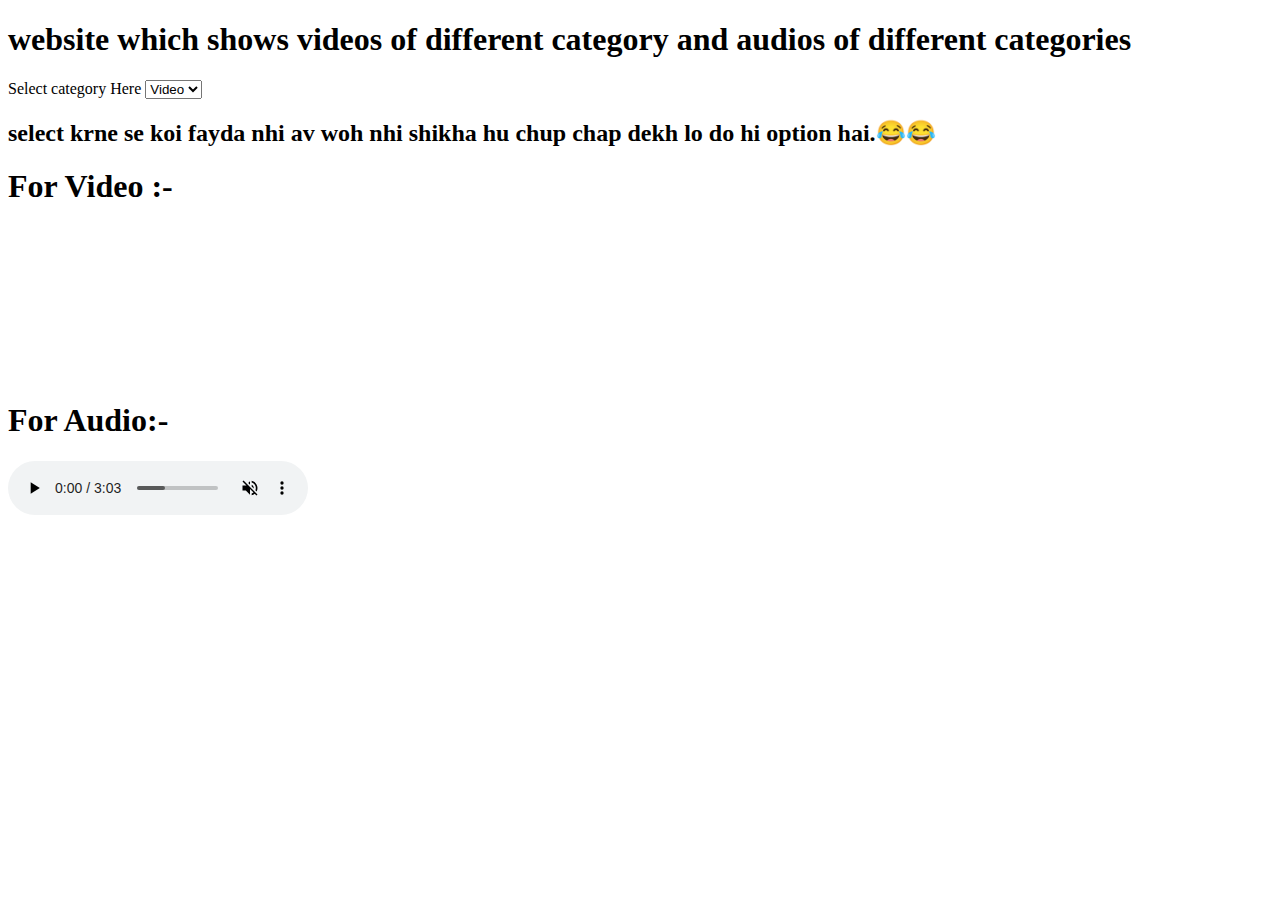
<file: Qick Quiz Video 10/index.html>
<!DOCTYPE html>
<html lang="en">
<head>
    <meta charset="UTF-8">
    <meta name="viewport" content="width=device-width, initial-scale=1.0">
    <title>Quick Quiz Video 10</title>
</head>
<body>
    <!-- Quick Quiz  -->
    <!-- Create a website which shows videos of different category and audios of different categories.
    You can use YouTube videos in an iframe using YouTube's embedding feature -->
    <h1>website which shows videos of different category and audios of different categories</h1>
    <label for="Video"> Select category Here </label>
    <select name="categories" id="Video">Select Video here 
        
        <option value="Video">Video </option>
        <option value="audios">Audio </option>
    </select>
    <h2>select krne se koi fayda nhi av woh nhi shikha hu chup chap dekh lo do hi option hai.😂😂</h2>
    <h1>
        For Video :- 
    </h1>
    <iframe src="https://www.youtube.com/embed/" frameborder="0" allowfullscreen>khud Seacrh kr lena </iframe>

    <h1>
        For Audio:-
    </h1>
    <!-- <iframe src="https://pixabay.com/embed/music/" frameborder="0"  height="500" width="220">Yahi se sun le </iframe> -->
     <audio src="EDArjitsong.mp3.mp3" controls muted autoplay loop>yahi sun le bus</audio>
</body>
</html>
</file>
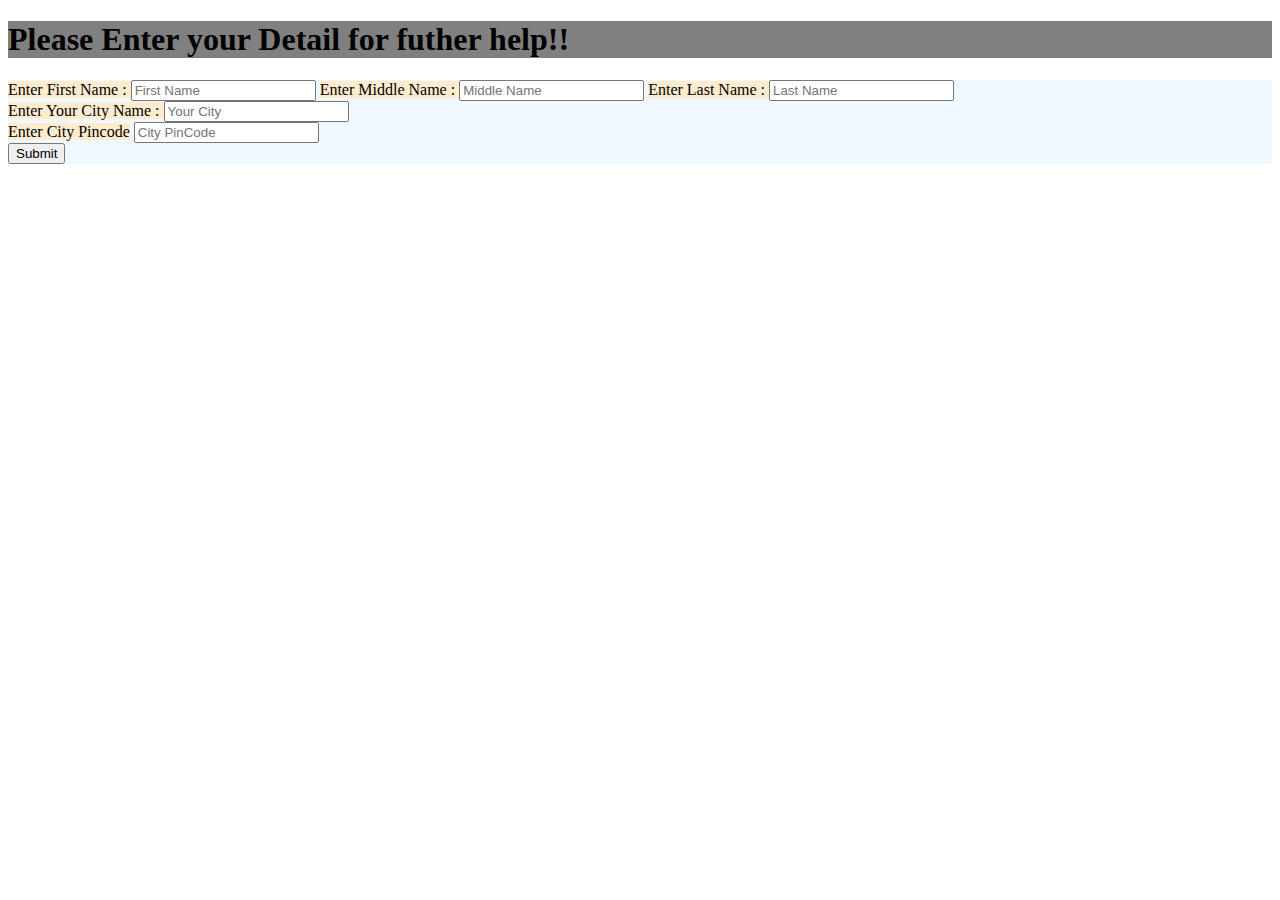
<file: Quick Quiz video 8/index.html>
<!DOCTYPE html>
<html lang="en">
<head>
    <meta charset="UTF-8">
    <meta name="viewport" content="width=device-width, initial-scale=1.0">
    <title>Quick Quiz V8</title>
    <link rel="stylesheet" href="style.css">    
</head>
<body>
    <h1>Please Enter your Detail for futher help!!</h1>
    <div>
        <label for="first name">Enter First Name : </label>
        <input type="text" name="username" id="first name" placeholder="First Name " required>
        <label for="middle name">Enter Middle Name :  </label>
        <input type="text" name="username" id="middle name" placeholder="Middle Name ">
        <label for="last name">Enter Last Name : </label>
        <input type="text" name="username" id="last name" placeholder="Last Name" required>
        
    </div>
    <div>
        <label for="city">Enter Your City Name : </label>
        <input type="text" name="cityname" id="city" placeholder="Your City" required>
        
    </div>
    <div>
        <label for="pincode">Enter City Pincode</label>
        <input type="number" name="pincode" id="pincode" placeholder="City PinCode" required>
        
    </div>
    <div>
        <input type="submit" value="Submit">
    </div>
</body>
</html>
</file>
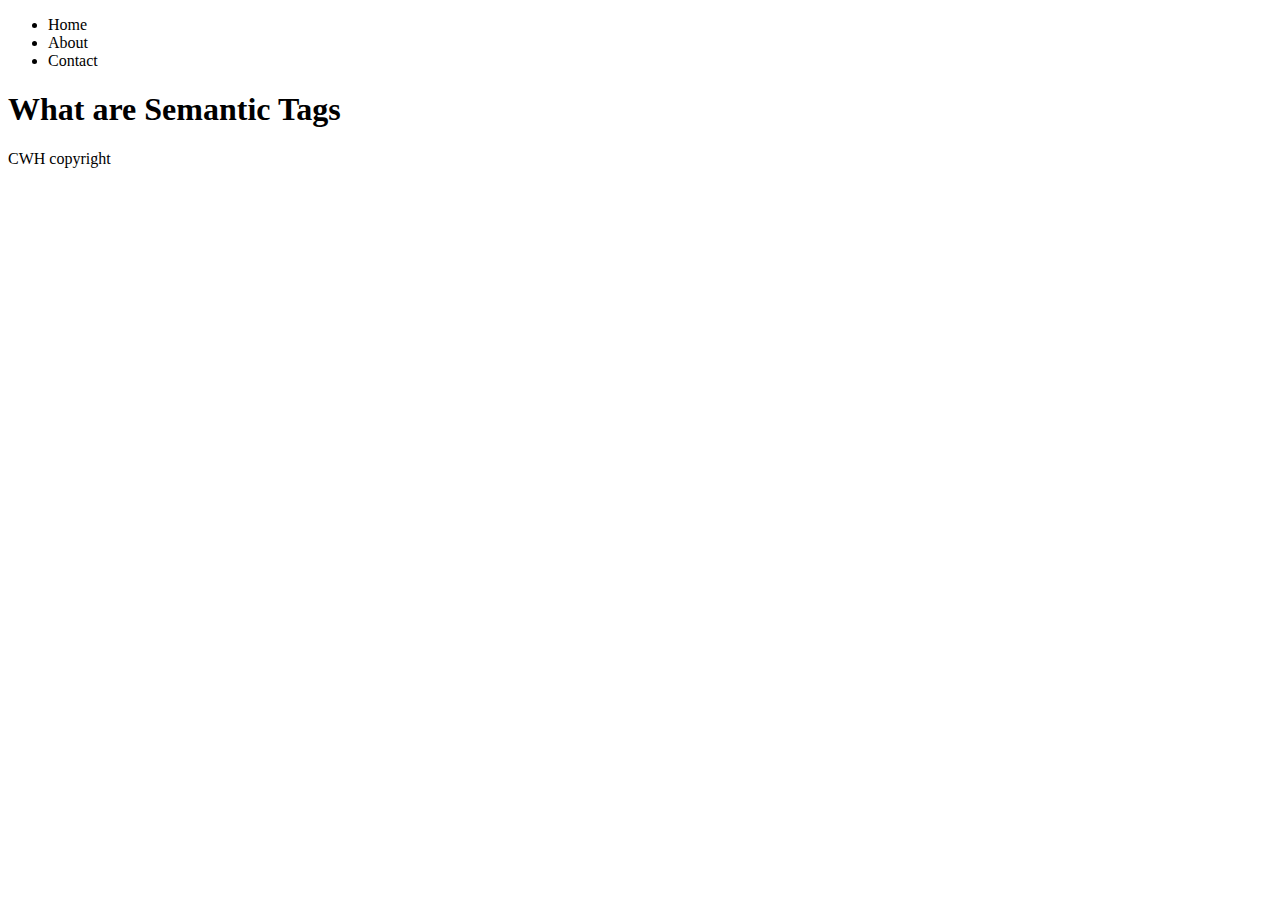
<file: Video 11/index.html>
<!DOCTYPE html>
<html lang="en">
<head>
    <meta charset="UTF-8">
    <meta name="viewport" content="width=device-width, initial-scale=1.0">
    <title>Semantic Tags</title>
</head>
<body>
    <header>
        <nav>
            <ul>
                <li>Home</li>
                <li>About</li>
                <li>Contact</li>
            </ul>
        </nav>
    </header>

    <main>
        <h1>What are Semantic Tags</h1>
    </main>
    
    <footer>
        CWH copyright
    </footer>
    
</body>
</html>
</file>
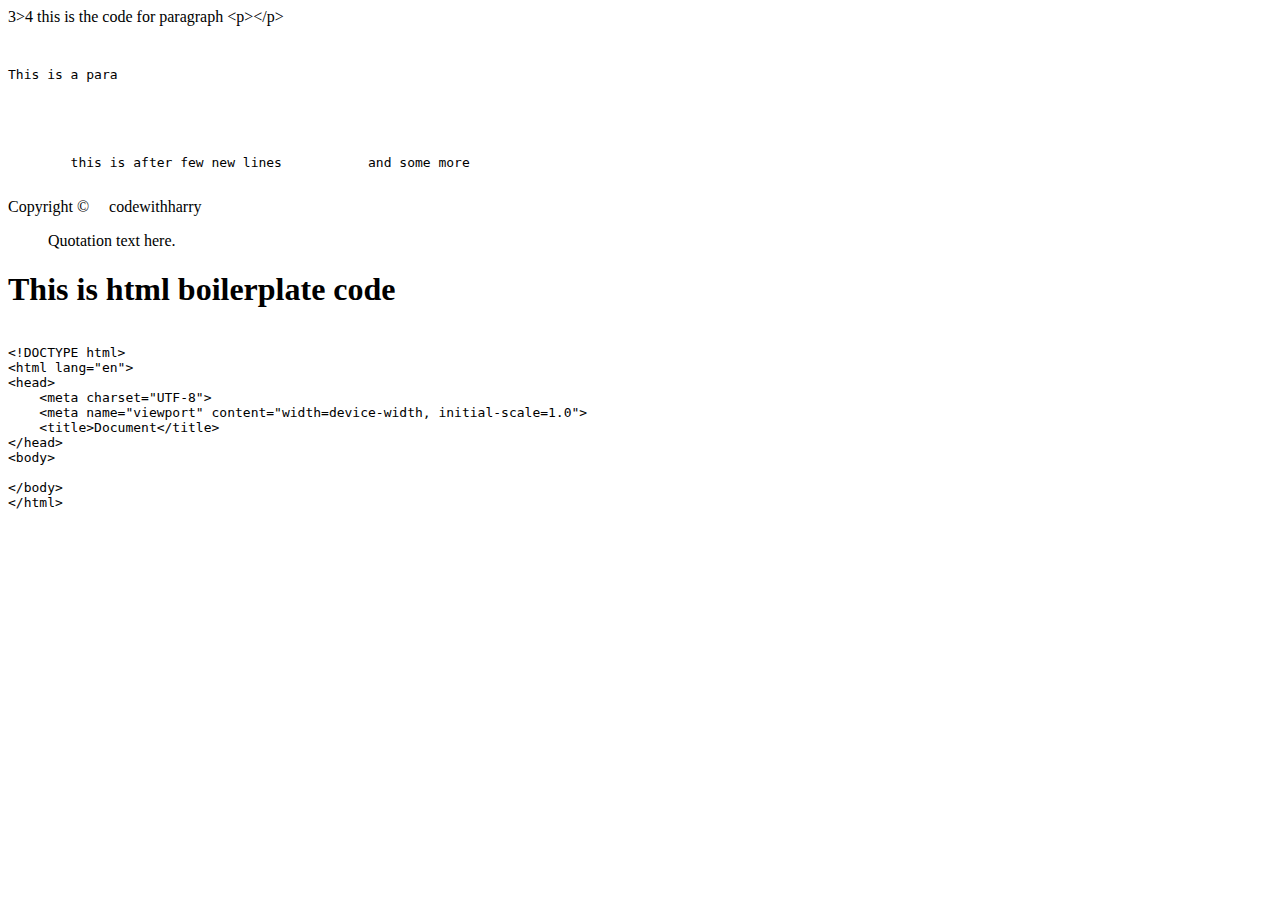
<file: Video 13/index.html>
<!DOCTYPE html>
<html lang="en">
<head>
    <meta charset="UTF-8">
    <meta name="viewport" content="width=device-width, initial-scale=1.0">
    <title>Document</title>
</head>
<body>
    3>4
    this is the code for paragraph &lt;p&gt;&lt;/p&gt;
    <pre>
        <p>This is a para</p>



        this is after few new lines           and some more
    </pre>

   Copyright &copy;&nbsp;&nbsp;&nbsp;&nbsp;&nbsp;codewithharry

   <blockquote cite="source-url">
    Quotation text here.
  </blockquote>
<h1>This is html boilerplate code</h1>
  <pre><code>
&lt;!DOCTYPE html&gt;
&lt;html lang="en"&gt;
&lt;head&gt;
    &lt;meta charset="UTF-8"&gt;
    &lt;meta name="viewport" content="width=device-width, initial-scale=1.0"&gt;
    &lt;title&gt;Document&lt;/title&gt;
&lt;/head&gt;
&lt;body&gt;
    
&lt;/body&gt;
&lt;/html&gt;
  </code></pre>
</body>
</html>
</file>
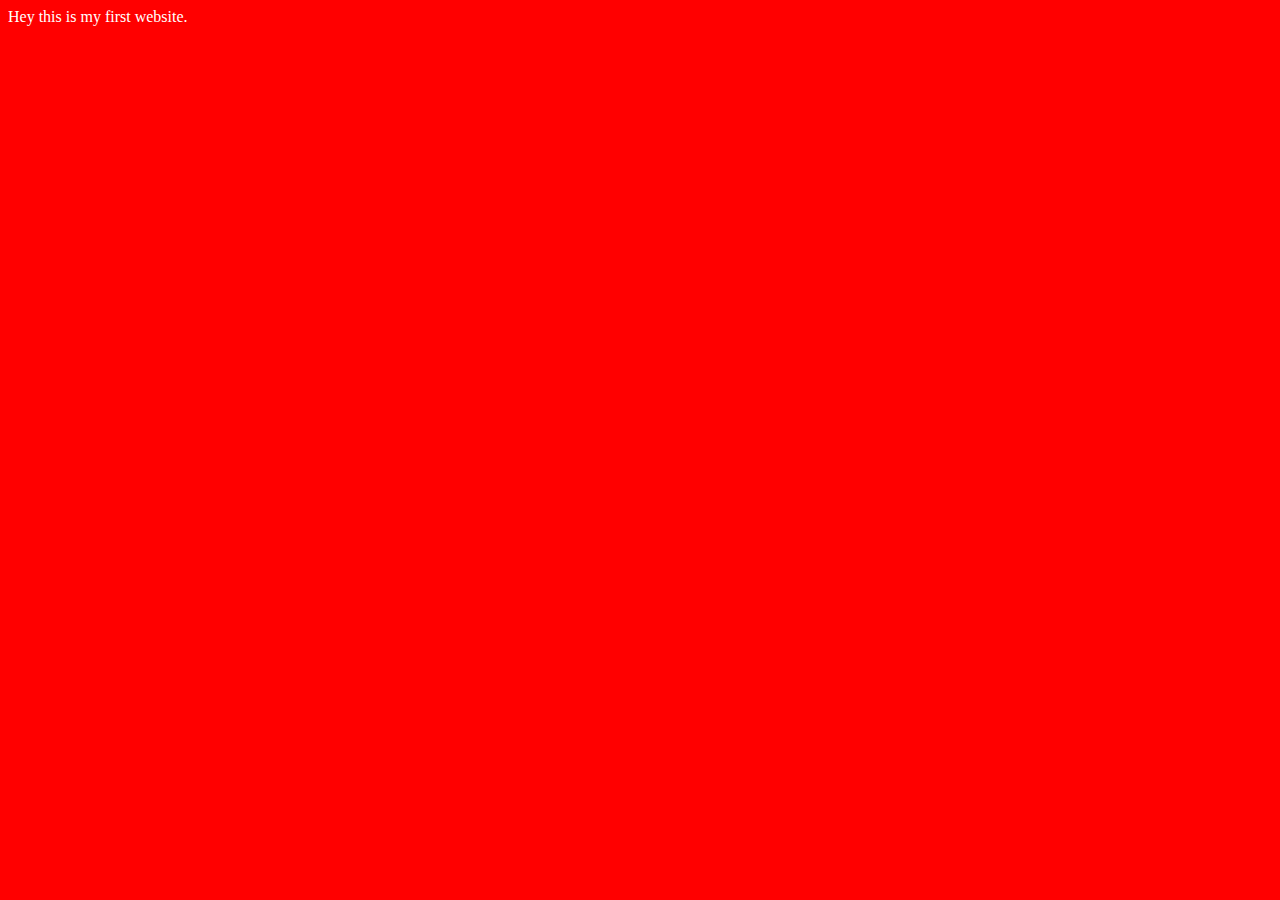
<file: Video 2/index.html>
<!DOCTYPE html>
<html lang="en">
<head>
    <meta charset="UTF-8">
    <meta name="viewport" content="width=device-width, initial-scale=1.0">
    <title>Riteh ka first website</title>
    <link rel="stylesheet" href="style.css">
</head>
<body>
    Hey this is my first website.
    <script src="script.js"></script>
</body>
</html>
</file>
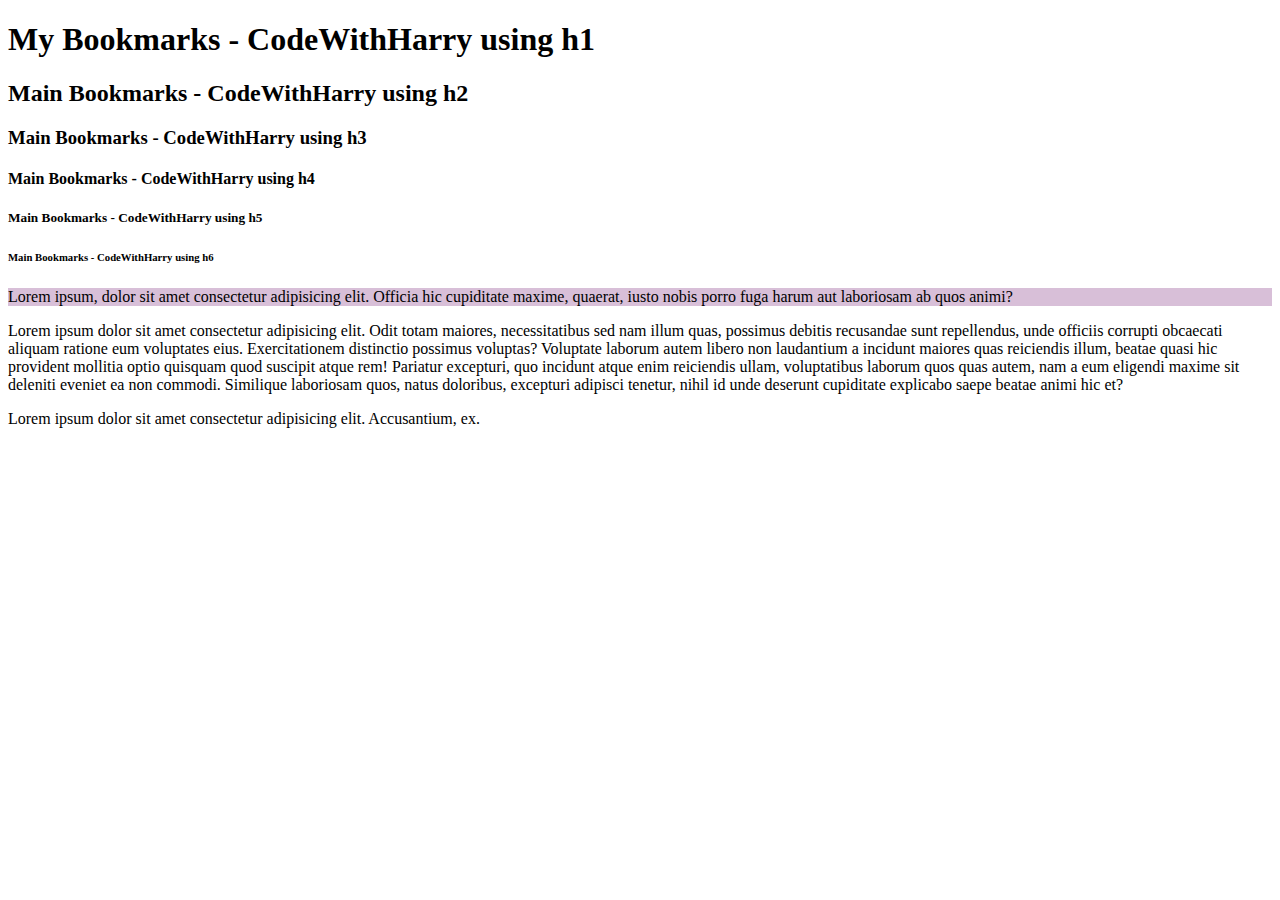
<file: Video 4/index.html>
<!DOCTYPE html>
<html lang="en">
<head>
    <meta charset="UTF-8">
    <meta name="viewport" content="width=device-width, initial-scale=1.0">
    <title>My Bookmarks - CodeWithHarry</title>
    <!-- <link rel="stylesheet" href="style.css"> -->
</head>
<body>
    <h1>My Bookmarks - CodeWithHarry using h1</h1>
    <h2>Main Bookmarks - CodeWithHarry using h2</h2>  
    <h3>Main Bookmarks - CodeWithHarry using h3</h3>  
    <h4>Main Bookmarks - CodeWithHarry using h4</h4>  
    <h5>Main Bookmarks - CodeWithHarry using h5</h5>  
    <h6>Main Bookmarks - CodeWithHarry using h6</h6> 
    
    <p style="background-color: thistle;">Lorem ipsum, dolor sit amet consectetur adipisicing elit. Officia hic cupiditate maxime, quaerat, iusto nobis porro fuga harum aut laboriosam ab quos animi?</p>
    <p>Lorem ipsum dolor sit amet consectetur adipisicing elit. Odit totam maiores, necessitatibus sed nam illum quas, possimus debitis recusandae sunt repellendus, unde officiis corrupti obcaecati aliquam ratione eum voluptates eius. Exercitationem distinctio possimus voluptas? Voluptate laborum autem libero non laudantium a incidunt maiores quas reiciendis illum, beatae quasi hic provident mollitia optio quisquam quod suscipit atque rem! Pariatur excepturi, quo incidunt atque enim reiciendis ullam, voluptatibus laborum quos quas autem, nam a eum eligendi maxime sit deleniti eveniet ea non commodi. Similique laboriosam quos, natus doloribus, excepturi adipisci tenetur, nihil id unde deserunt cupiditate explicabo saepe beatae animi hic et?</p>
    <p>Lorem ipsum dolor sit amet consectetur adipisicing elit. Accusantium, ex.</p>
</body>
</html>
</file>
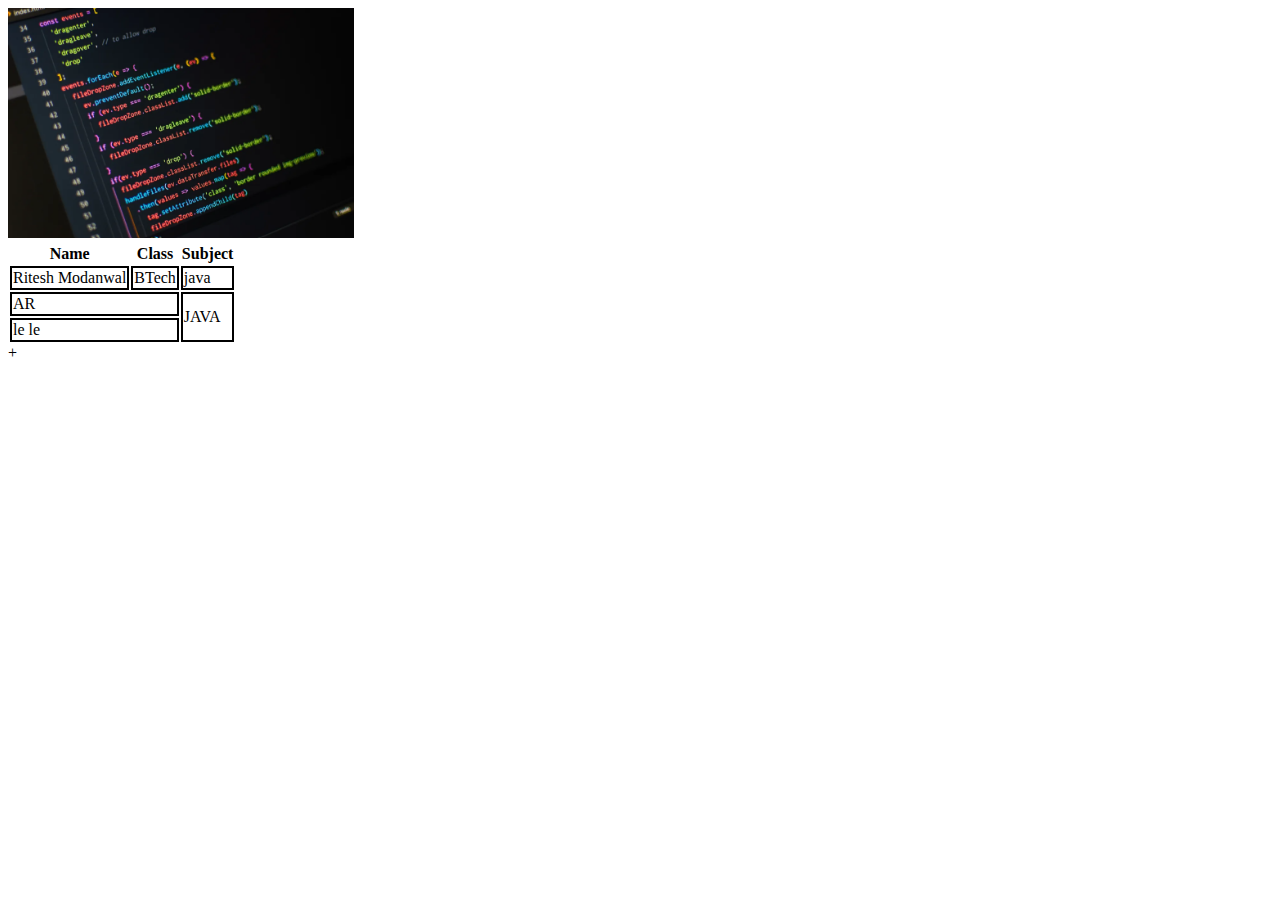
<file: Video 5/index.html>
<!DOCTYPE html>
<html lang="en">
<head>
    <meta charset="UTF-8">
    <meta name="viewport" content="width=device-width, initial-scale=1.0">
    <title>images</title>
    <link rel="stylesheet" href="style.css">
</head>
<body>
    <img height="230" src="code.png" alt="Coding">
    <table>
        <tr>
            <th>Name</th>
            <th>Class</th>
            <th>Subject</th>
        </tr>

        <tr>
            <td>Ritesh Modanwal</td>
            <td>BTech</td>
            <td>java</td>

        </tr>

        <tr>
            <td colspan="2"> AR </td>
            <td rowspan="2">JAVA</td>
        </tr>

        <tr>
            <td colspan="2"> le le </td>
        </tr>
    </table>
</body>
</html>+
</file>
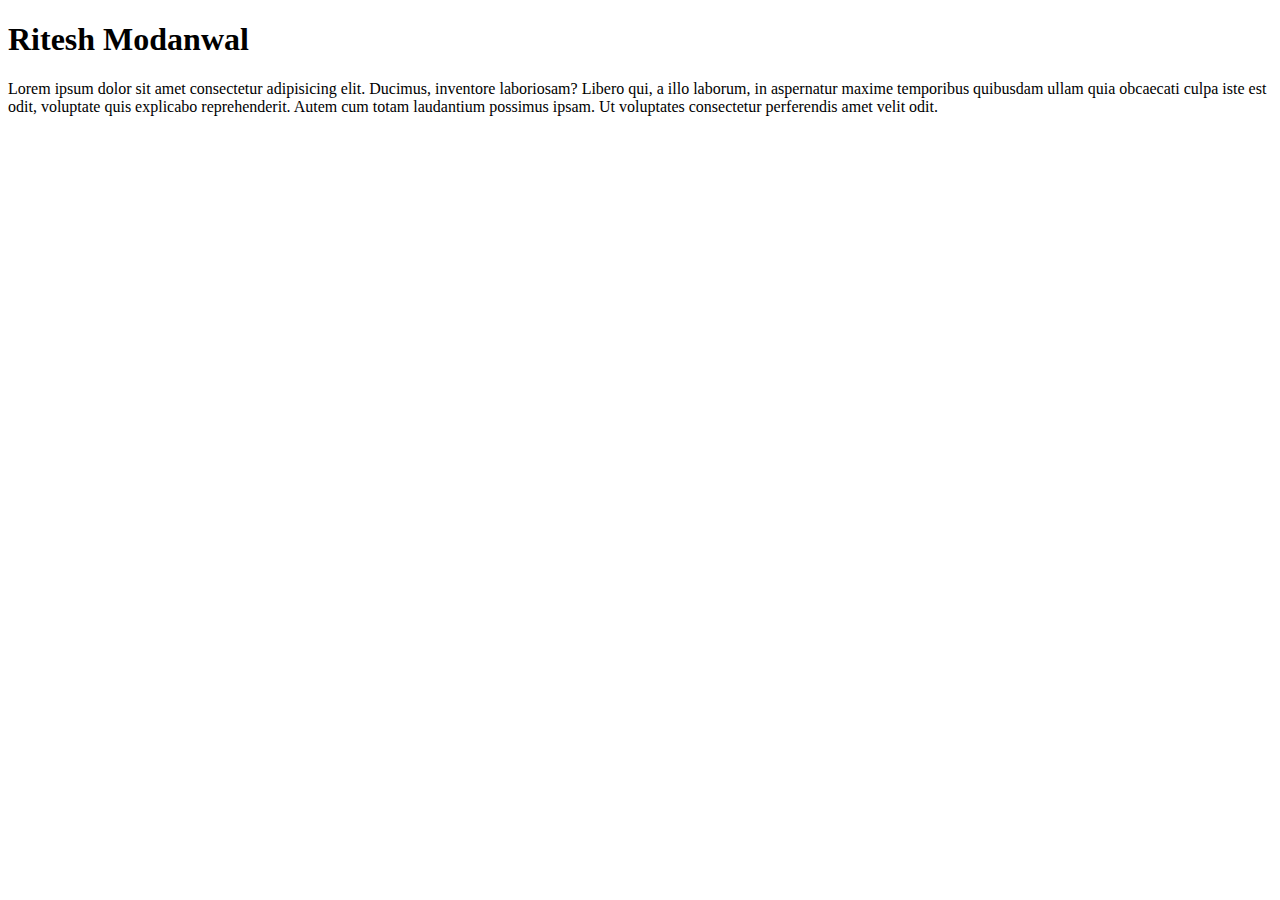
<file: Video 6/index.html>
<!DOCTYPE html>
<html lang="en">
<head>
    <meta charset="UTF-8">
    <meta name="viewport" content="width=device-width, initial-scale=1.0">
    <meta name="description" content="This is a page which contains description about harry - the sigma"> 
    <title>About Ritesh</title>
</head>
<body>
    <h1>Ritesh Modanwal</h1>
    <p>Lorem ipsum dolor sit amet consectetur adipisicing elit. Ducimus, inventore laboriosam? Libero qui, a illo laborum, in aspernatur maxime temporibus quibusdam ullam quia obcaecati culpa iste est odit, voluptate quis explicabo reprehenderit. Autem cum totam laudantium possimus ipsam. Ut voluptates consectetur perferendis amet velit odit.</p>
</body>
</html>
</file>
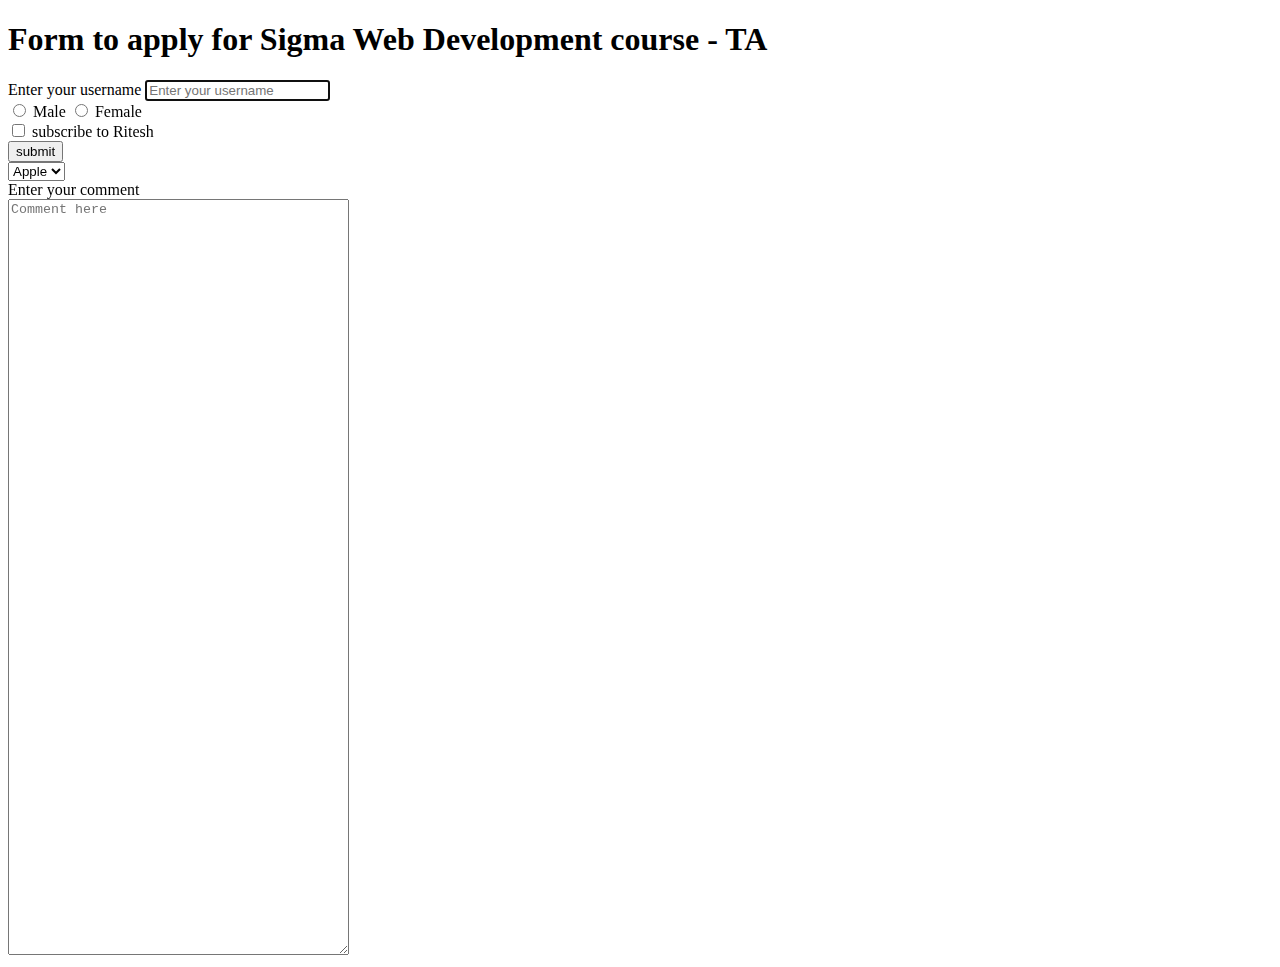
<file: Video 7/index.html>
<!DOCTYPE html>
<html lang="en">
<head>
    <meta charset="UTF-8">
    <meta name="viewport" content="width=device-width, initial-scale=1.0">
    <title>Forms - Lets Start </title>
</head>
<body>
    <h1>Form to apply for Sigma Web Development course - TA</h1>
    <form action="post">
        <div>
        <label for="username"> Enter your username</label>
        <input type="text" id="username" name="username" placeholder="Enter your username" autofocus>
        </div>
        <div>
            <input type="radio" name="gender" id="male" value="male">
            <label for="male">Male</label>
            <input type="radio" name="gender" id="female" value="female">
            <label for="female">Female</label>
        </div>
        <div>
            <input type="checkbox" name="subscribe" id="Subscribed" required>
            <label for="for">subscribe to Ritesh </label>
        </div>
        <div>
            <input type="submit" value="submit">
        </div>
        <div>
            <select name="fruits" id="Fruits">
                <option value="apple">Apple</option>
                <option value="kela">kela</option>
            </select>

        </div>
        <div>
            <label for="comment">Enter your comment</label>
            <br>
            <textarea name="comment" id="comment" cols="40" rows="50" placeholder="Comment here"></textarea>
        </div>

    </form>
</body>
</html>
</file>
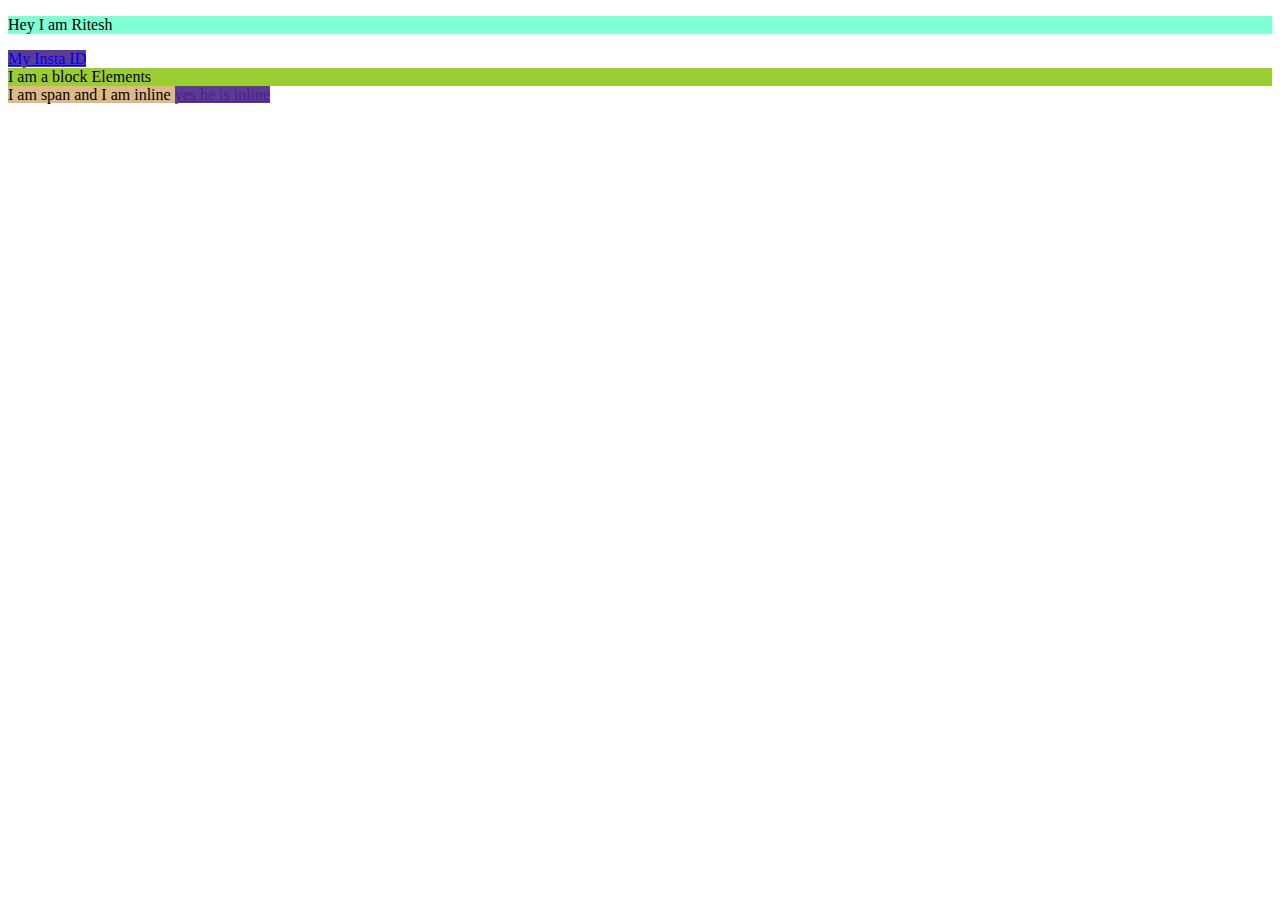
<file: Video 8/index.html>
<!DOCTYPE html>
<html lang="en">
<head>
    <meta charset="UTF-8">
    <meta name="viewport" content="width=device-width, initial-scale=1.0">
    <title>Inline and Block Elements - HTML </title>
    <link rel="stylesheet" href="style.css">
</head>
<body>
    <p>Hey I am Ritesh </p>
    <a href="https://www.instagram.com/ritesh_modanwal19/#">My Insta ID </a>
    <div>I am a block Elements </div>
    <span>I am span and I am inline </span>
    <a href="">yes he is inline</a>
</body>
</html>
</file>
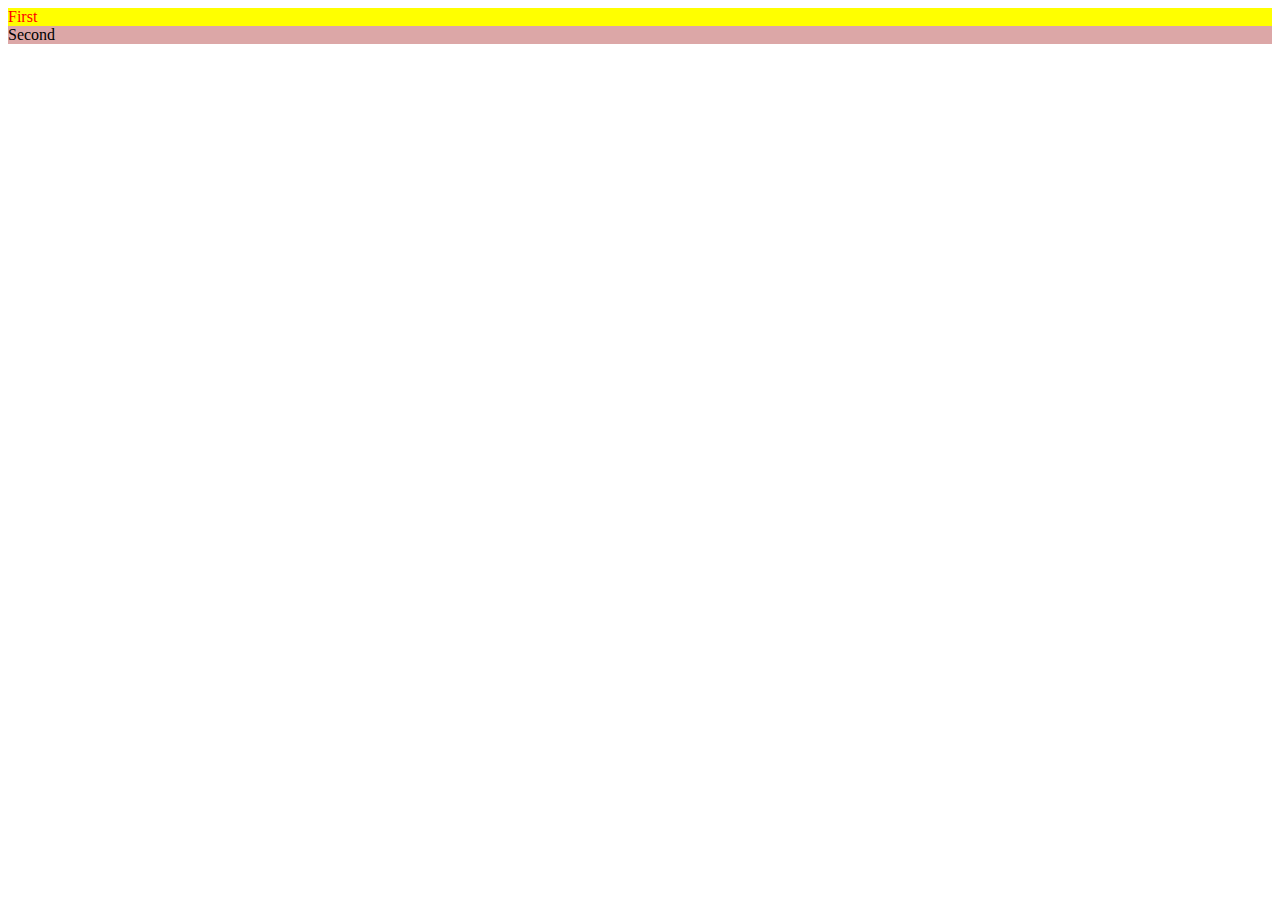
<file: Video 9/index.html>
<!DOCTYPE html>
<html lang="en">
<head>
    <meta charset="UTF-8">
    <meta name="viewport" content="width=device-width, initial-scale=1.0">
    <title>ID and Classes in HTML</title>
    <link rel="stylesheet" href="style.css">
</head>
<body>
    <div id="firstdiv" class="red bg-yellow">First</div>
    <div id="seconddiv"> Second</div>
    <span class="red"></span>
</body>
</html>
</file>
<file: Quick Quiz video 8/style.css>
h1{
    background-color: grey;
}
div{
    background-color: aliceblue;
}
label{
    background-color: blanchedalmond;
}
</file>
<file: Video 2/style.css>
body{
    background-color: red;
    color: white;
}
</file>
<file: Video 5/style.css>
td{
    border: 2px solid black;
}
</file>
<file: Video 8/style.css>
p{
    background-color: aquamarine;
}

a{
    background-color: rgb(91, 60, 148);
}

div{
    background-color: yellowgreen;
}
span{
    background-color: burlywood;
}
</file>
<file: Video 9/style.css>
.red{
    color: red;
}
.bg-yellow{
    background-color: yellow;
}

#seconddiv{
    background-color: rgb(220, 167, 167);
}
</file>
